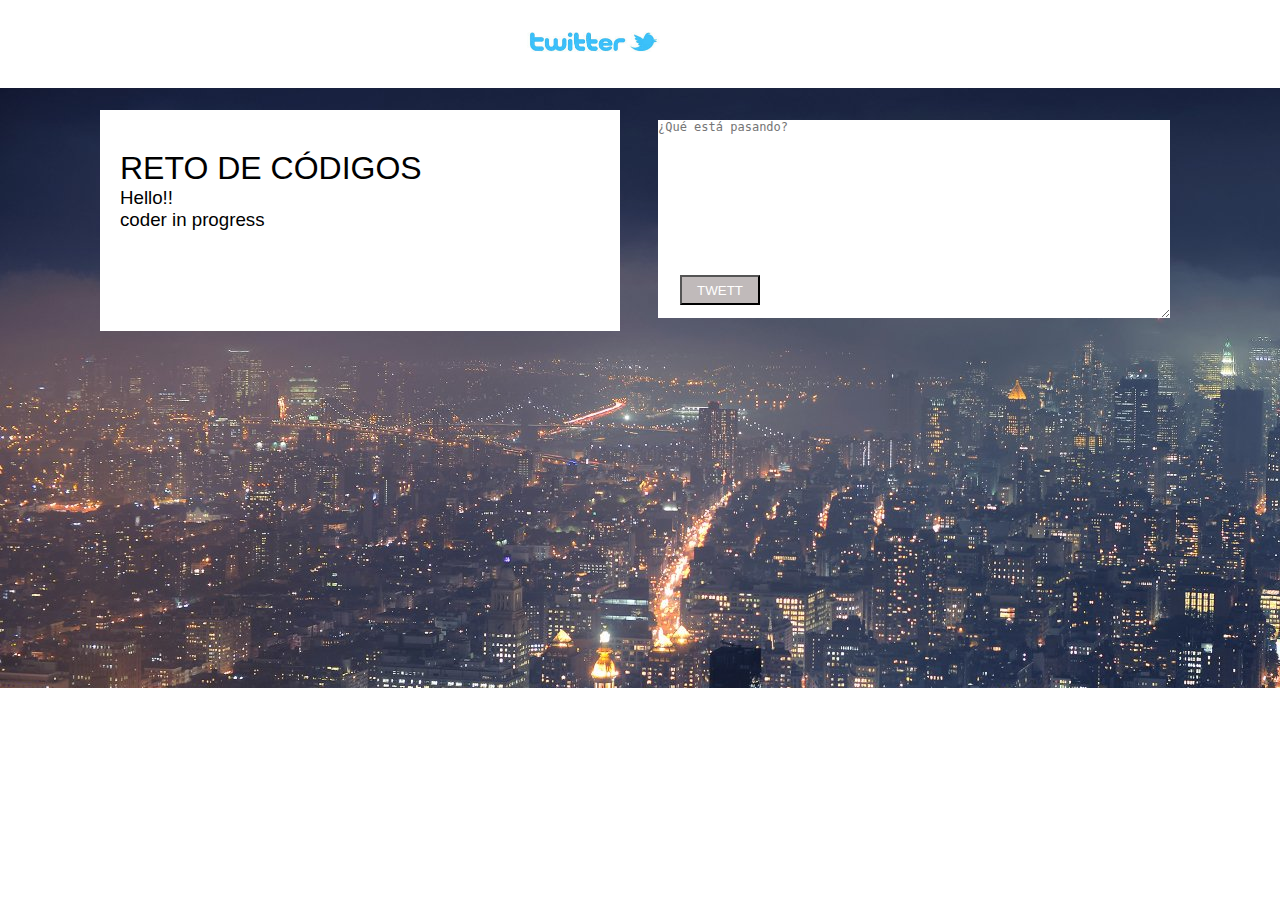
<file: index.html>
<!DOCTYPE html>
<html lang="en">
<head>
    <meta charset="UTF-8">
    <meta name="viewport" content="width=device-width, initial-scale=1.0">
    <meta http-equiv="X-UA-Compatible" content="ie=edge">
    <title>Document</title>
    <link rel="stylesheet" href="style.css">
</head>
<body>
    <!--Header-->
<header>
    <div class="container">
        <img src=twitterlogo.jpg alt="twitter">
    </div>
</header>
    <!--Sección Central-->
<section>
    <div class="imagebackground">
    <div class="textbox">
        <h1>RETO DE CÓDIGOS</h1>
        <h3>Hello!! <br>  coder in progress</h3>
    </div>
    <!--Área de ingreso de texto y comentarios-->
<div class="TextContainer">
<textarea class="txt" id="usertext" placeholder="¿Qué está pasando?"></textarea>
<button type="button" id="btn" onclick="add()">TWETT</button>
<!--Contenedor de comentarios-->
<div id="commentContainer"></div>
</div>

</section>

</header>
<script type="text/javascript" src="app.js"></script>
</body>
</html>
</file>
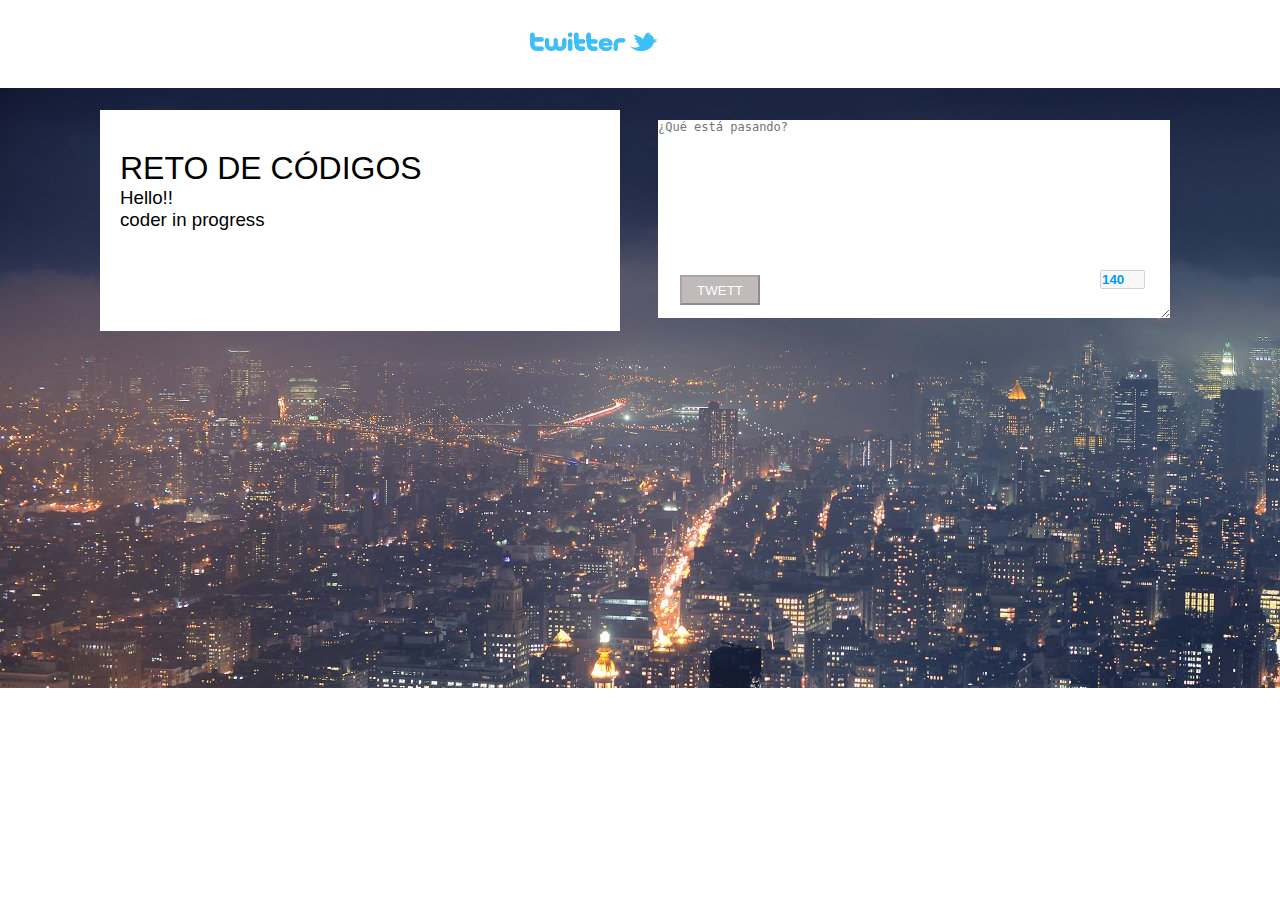
<file: Twitter/index.html>
<!DOCTYPE html>
<html lang="en">

<head>
    <meta charset="UTF-8">
    <meta name="viewport" content="width=device-width, initial-scale=1.0">
    <meta http-equiv="X-UA-Compatible" content="ie=edge">
    <title>Twitter</title>
    <link rel="stylesheet" href="style.css">
</head>

<body>
    <!--Header-->
    <header>
        <div class="container">
            <img src=twitterlogo.jpg alt="twitter">
        </div>
    </header>
    <!--Sección Central-->
    <section>
        <div class="imagebackground">
            <div class="textbox">
                <h1>RETO DE CÓDIGOS</h1>
                <h3>Hello!!
                    <br> coder in progress</h3>
            </div>
            <!--Área de ingreso de texto y comentarios-->
            <div class="textContainer">
                <div class="contador">
                    <textarea class="txt" id="usertext" placeholder="¿Qué está pasando?" onkeydown="contar()"></textarea>
                    <button type="button" id="btn" onclick="add()">TWETT</button>
                    <input disabled size="3" value="140" id="counter">
                </div>
                <!--Contenedor de comentarios-->
                <div id="commentContainer"></div>
            </div>

    </section>

    </header>
    <script type="text/javascript" src="app.js"></script>
</body>

</html>
</file>
<file: style.css>
/*Modifico caracteristicas por defecto*/
*{
    margin: 0;
    padding:0;
}

/*Estilizo el header*/

.container{
     width: 90%;
     padding-left: 14px;
     padding-right: 14px;
}

header{
    background-color:white;
    text-align: center;
}

header div img{
    width: 150px;
}

.imagebackground{
    background-image:url(fondo.jpg);
    padding-bottom: 600px;
    
}

.textbox{
    position:absolute;
    top: 110px;
    font-family: 'Segoe UI', Tahoma, Geneva, Verdana, sans-serif;
    background-color: white;
    width: 500px;
    margin-left: 100px;
    margin-top:0;
    padding-bottom: 100px;
    padding-left: 20px;
    padding-top: 40px;
}

.textbox h1,h3{
    font-weight: normal;
    
}

textarea {
    position: absolute;
    top: 120px;
    right: 110px;
    float: right;
    width: 40%;
    color: #4E4D53;
    font-size: 12px;
    padding-bottom: 170px;
    border: none;
    margin: 0 auto;
}
#btn {
    position:absolute;
    left:680px;
    top:275px;
    background-color: rgb(192, 186, 186) ;
    width: 80px;
    height: 30px;
    display: block;
    color: #FFF;
    cursor: pointer;
}

#commentContainer{
    width: 100%;
    height: auto;
    border-radius: 8px;
}
</file>
<file: Twitter/style.css>
/*Modifico caracteristicas por defecto*/

* {
    margin: 0;
    padding: 0;
}


/*Estilizo el header*/

.container {
    width: 90%;
    padding-left: 14px;
    padding-right: 14px;
}

header {
    background-color: white;
    text-align: center;
}

header div img {
    width: 150px;
}


/*imagen de fondo*/

.imagebackground {
    background-image: url(fondo.jpg);
    padding-bottom: 600px;
}


/*doy estilo al cuadro de texto*/

.textbox {
    position: absolute;
    top: 110px;
    font-family: 'Segoe UI', Tahoma, Geneva, Verdana, sans-serif;
    background-color: white;
    width: 500px;
    margin-left: 100px;
    margin-top: 0;
    padding-bottom: 100px;
    padding-left: 20px;
    padding-top: 40px;
}

.textbox h1,
h3 {
    font-weight: normal;
}


/*Estilizo area de ingreso de texto*/

textarea {
    position: absolute;
    top: 120px;
    right: 110px;
    float: right;
    width: 40%;
    color: #4E4D53;
    font-size: 12px;
    padding-bottom: 170px;
    border: none;
    margin: 0 auto;
}

#counter {
   position:absolute;
   left: 1100px;
   top: 270px;
   color:#009bf6;
   font-weight: bold;
}


/*Estilizo boton del formulario*/

#btn {
    position: absolute;
    left: 680px;
    top: 275px;
    background-color: rgb(192, 186, 186);
    width: 80px;
    height: 30px;
    display: block;
    color: #FFF;
    cursor: pointer;
}

#btn:focus {
    background-color: #009bf6;
}

/*Doy estilo al contenedor de los comentarios y al div*/

#commentContainer {
    position: absolute;
    top: 350px;
    color: #4E4D53;
    width: 60%;
    height: 40px;
    margin-left: 275px;
}

#commentContainer div {
    background-color: white;
    padding-bottom: 30px;
    margin-bottom: 15px;
    border-radius: 5px;
    border: 0, 5px solid gray;
}
</file>
